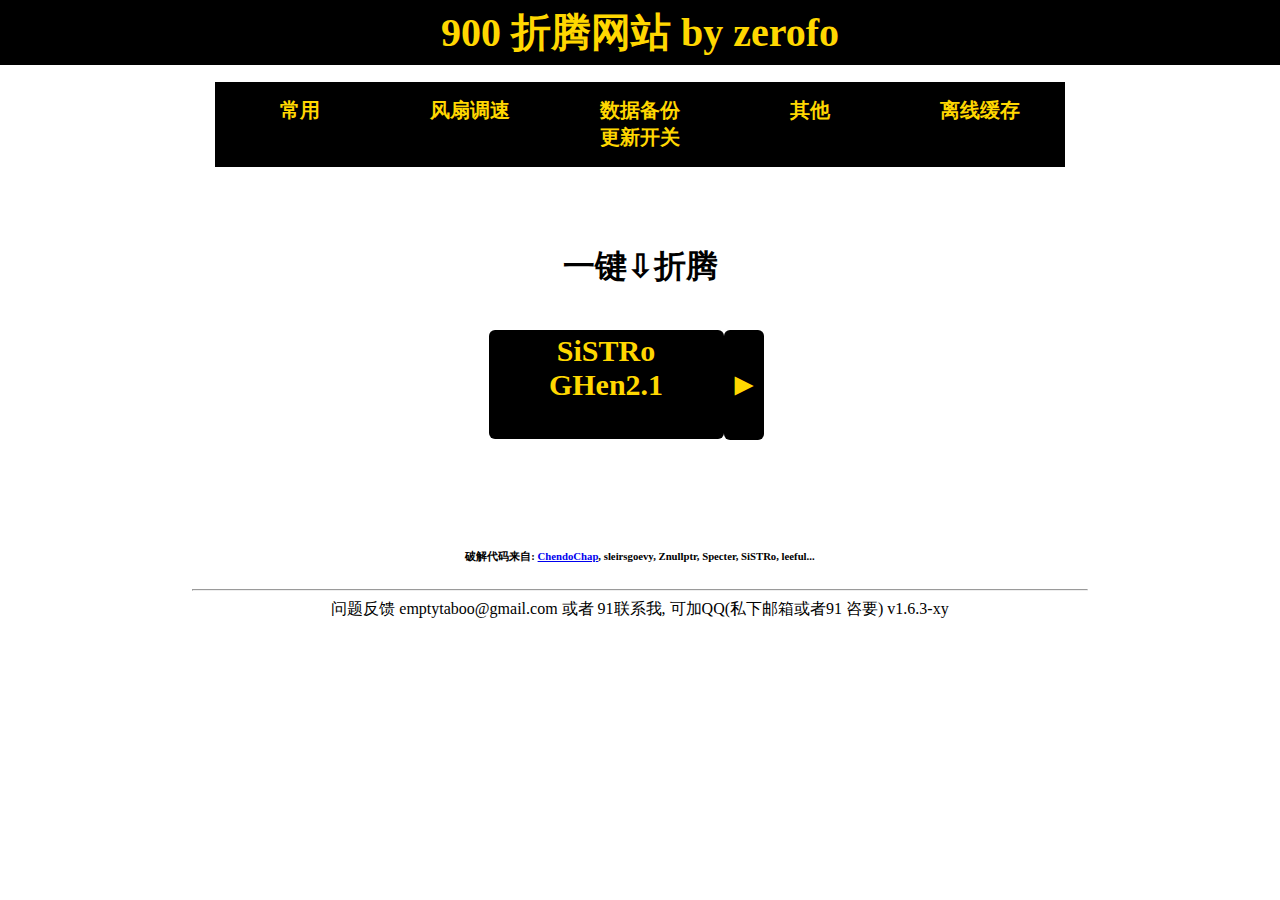
<file: index.html>
<!DOCTYPE html>
<html>
<head>
<meta charset="utf-8"/>


<script src="./common/function.js" defer></script>
<script src="./common/int64.js" defer></script>
<script src="./common/rop.js" defer></script>
<script src="./common/kexploit.js" defer></script>
<script src="./common/webkit.js" defer></script>
<link id="css" rel="stylesheet prefetch" href="css/style.css">
<title>900 折腾网站 by zerofo</title>
</head>
<body>
    <h1 class="webname"> 900 折腾网站 by zerofo</h1>

<div style="clear: both; font-size: 0;">
    <div class="dropdown">
        <h2 class="dropbtn">常用</h2>
        <div class="dropdown-content">
            <h3 class='pllink' onclick="load_script('history-blocker');">禁用历史记录</h3>
            <h3 class='pllink' onclick="load_script('ftp');">FTP</h3>
            <h3 class='pllink' onclick="load_script('todex');">toDEX</h3>
            <h3 class='pllink' onclick="load_script('kernel-clock');">内核时间修复</h3>
            <h3 class='pllink' onclick="load_script('disable-aslr');">关闭随机地址</h3>
            <h3 class='pllink' onclick="load_script('app-dumper');">Dumper</h3>
            <h3 class='pllink' onclick="load_script('rif-renamer');">RIF 重命名</h3>
            <h3 class='pllink' onclick="load_script('miraLoader');">MiraLoader<br>(9021)</h3>
        </div>
    </div>
    <div class="dropdown">
        <h2 class="dropbtn">风扇调速</h2>
        <div class="dropdown-content">
            <div style="display: inline-block;">
                <h3 id="degree-title">目标温度</h3>
                <select id="degree" class="degree select_btn">
                <option value=79 > 默认79 </option>
                <script>
                let select = document.getElementById("degree");
                let option = document.createElement("OPTION");
                for(var i=55; i<=100; i+=5){
                let select = document.getElementById("degree");
                let option = document.createElement("OPTION");
                select.options.add(option);
                option.text = i;
                option.value = i;}
                </script>
                </select>
                <h3 class='pllink' onclick="load_script('fan-threshold');">设置</h3>
            </div>
        </div>
    </div>

    <div class="dropdown">
        <h2 class="dropbtn">数据备份<br>更新开关</h2>
        <div class="dropdown-content">
            <h3 class='pllink' onclick="load_script('disable-updates');">关闭更新</h3>
            <h3 class='pllink' onclick="load_script('enable-updates');">开启更新</h3>
            <h3 class='pllink' onclick="load_script('backup');">数据库备份</h3>
            <h3 class='pllink' onclick="load_script('restore');">数据库恢复</h3>
        </div>
    </div>
    <div class="dropdown">
        <h2 class="dropbtn">其他</h2>
        <div class="dropdown-content" >
            <h3 class='pllink' onclick="load_script('kernel-dumper');">内核 Dumper</h3>
            <h3 class='pllink' onclick="load_script('module-dumper');">模组 Dumper</h3>
            <h3 class='pllink' onclick="load_script('permanent-uart');">UART</h3>
            <h3 class='pllink' onclick="load_script('exit-idu');">退出IDU</h3>
            <h3 class='pllink' onclick="load_script('app2usb');">App2USB</h3>
        </div>
    </div>
    <div class="dropdown">
        <h2 class="dropbtn cache" >离线缓存</h2>
        <div class="dropdown-content">
            <a class='pllink' href="./cache.html">(点我)开启<br>离线缓存</a>
        </div>
    </div>
</div>
<div style="display:block;width: 20%; padding: 20px;">
    <h3 id='orbis' class='pllink' onclick="load_script('Orbis-Toolbox');" style="background-color: purple;display: none;">Orbis 工具箱<br>(用了无法待机, 没事别点)</h3>
</div>

<h1 id="titleONE">一键⇩折腾</h1>
<div id='onekey' style="display:inline-block;">
    <h3 id="oneclick" class="dropbtn diy-btn btn-twinkle" style="padding-top: 4px;" onclick="load_jb();" value='ghen2'>SiSTRo<br>GHen2.1</h3>
    <div class="dropdown">
    <h2 id="pl_switch" class="diy-drop btn-twinkle">▶</h2>
    <div class="dropdown-content diy-dropdown-content">
        <h3 class='link pllink' onclick="change_oneclick('oneclick','SiSTRo<br>GHen2.1', 'ghen2');">SiSTRo<br>GHen2.1</h3>
        <h3 class='link pllink' onclick="change_oneclick('oneclick','MiraLoader<br>(9021)', 'miraLoader');">MiraLoader<br>(9021)</h3>

    </div>
    </div>
</div>

<div id='ing' class='processing' style="visibility:hidden"></div>
    <h2 id="msgs" style="min-height:50px;font-size: 36px;" ></h2>
    </div>
<h6>破解代码来自:
<a href="https://github.com/ChendoChap/pOOBs4">ChendoChap</a>,
sleirsgoevy,
Znullptr,
Specter,
SiSTRo,
leeful...
</h6>
</div>
<div style="width: 70%;">
    
<hr>问题反馈 emptytaboo@gmail.com 或者 91联系我, 可加QQ(私下邮箱或者91 咨要) v1.6.3-xy
</div>
<script>
var IdMap = ["SiSTRo<br>GHen2.1","ghen2"];
var Name=localStorage.getItem("oneclickName");
var Value=localStorage.getItem("oneclickVAL");
if (Name==null||Value==null){Name=IdMap[0]; Value=IdMap[1];}

document.getElementById("oneclick").innerHTML=Name;
document.getElementById("oneclick").value=Value;

document.getElementById('oneclick').style.display='block';
document.getElementById('pl_switch').style.display='block';
jb_done=sessionStorage.getItem('jb_done');
if (jb_done == '1') 
{
    window.orbis.style.display='block';
    window.titleONE.style.display='none';
    document.getElementById('oneclick').style.display='none';
    document.getElementById('pl_switch').style.display='none';
}

    
</script>
</body>
</html>
</file>
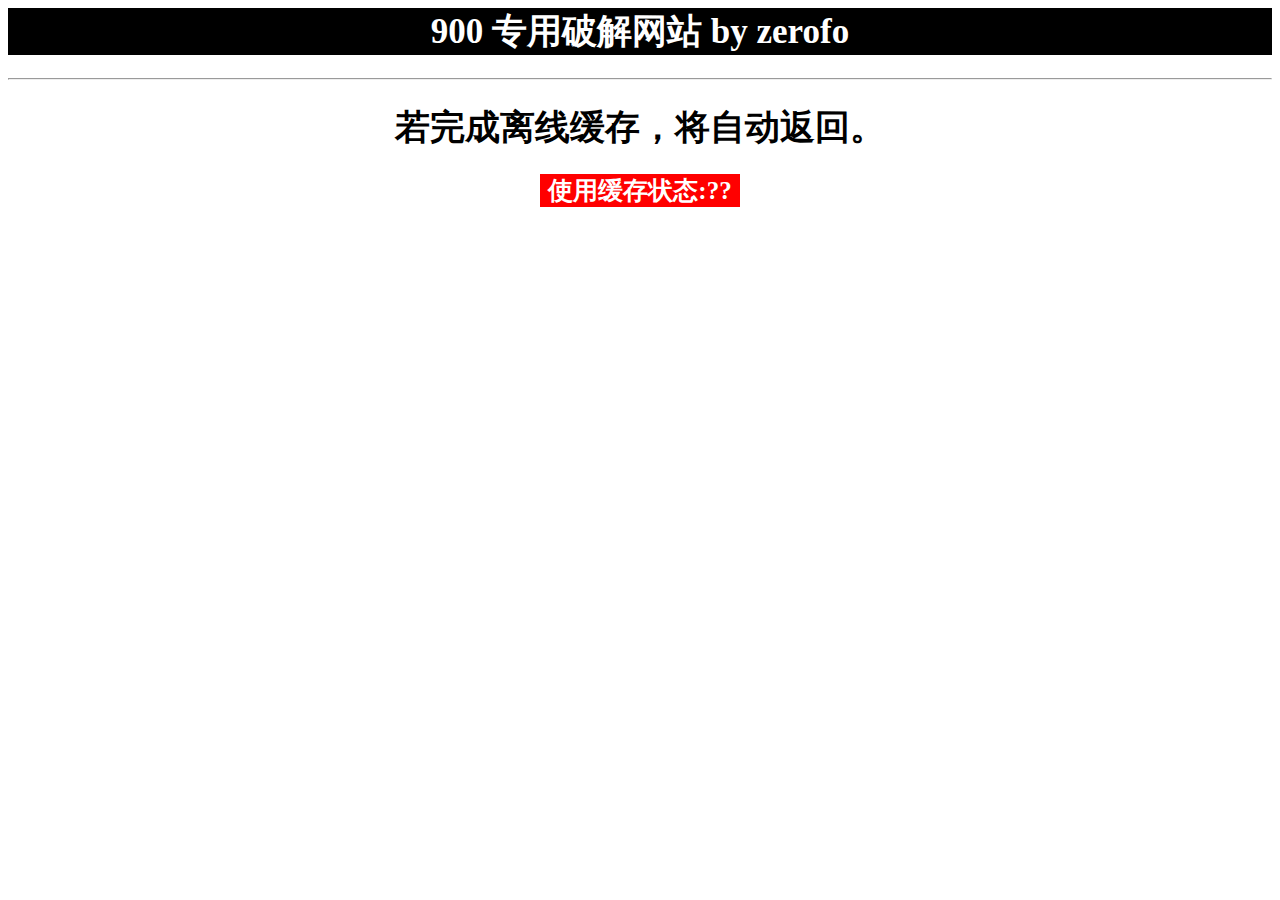
<file: cache.html>
<html manifest="cache.manifest">
<head>
    <meta charset="utf-8"/>
<title>900专用破解网站 by zerofo</title>
</head>
<body>
<h1 style='background-color:black;color:white;font-size:35px;text-align:center;'>900 专用破解网站 by zerofo</h1>
<center>
<h1 id=msgs></h1>
</center>
<hr/>
<h1 style='font-size:35px;text-align:center;'>若完成离线缓存，将自动返回。</h1>
<div style="margin: auto;text-align:center;width:200px; font-size:25px;color:white;background-color: red;"><b id="cached">使用缓存状态:??</b></div>
  
<script>
function CacheProgress(e){Percent=(Math.round(e.loaded / e.total * 100));msgs.innerHTML="正在下载离线缓存(如长时间卡进度 请双清重启再试): " + Percent + "%";}
function CachingDone(){setTimeout(function(){msgs.innerHTML="离线缓存 已成功，即将返回";},100)}
window.applicationCache.addEventListener("progress",CacheProgress,false);window.applicationCache.oncached=function(e){CachingDone(); setTimeout(function(){window.location.href="./index.html";},1000)};

if (window.applicationCache.status==0){
    window.cached.innerHTML="未使用缓存"
}
else{
    window.cached.style.backgroundColor="green";
    window.cached.innerHTML="使用缓存";
}
</script>
</body>
</html>
</file>
<file: css/style.css>
:root{
--mainColor: black;
--fontColor: #ffd700;
--attendColor: black;
--subColor: #ffd700;
--spesColor: black;
}
/*
:root[theme='WX']{
--mainColor: #4d4d4d;
--fontColor: white;
--attendColor: #1AAD19;
--subColor: #AAAAAA;
--spesColor: #1AAD19;
}*/
body,html,div,table,a{
text-align: center;
margin: auto;
}
h1,h2,h3 {
cursor:pointer;
}
/*.btn-twinkle{
    animation: fade-in 6s alternate 1;
    -webkit-animation: fade-in 6s alternate 1;
}*/

@keyframes fade-in {  
    0% {opacity: 0;}/*初始状态 透明度为0*/  
    40% {opacity: 0;}/*过渡状态 透明度为0*/  
    100% {opacity: 1;}/*结束状态 透明度为1*/  
}  
@keyframes moving {  
    from {left:  30%;}/*初始状态 透明度为0*/  
    to {right: : 80%;}/*过渡状态 透明度为0*/  
}  
/*#fixedLayer{
width:240px;
padding-top: 20px;
position:fixed;
font-size: 20px;
color: var(--fontColor);
left:70%;
top:1%;
}*/
@keyframes spin {
from { transform: rotate(0deg); }
to { transform: rotate(360deg); }
}
.processing {
display: inline-block; border: 10px solid var(--subColor);
border-radius: 100%;
border-top: 4px solid var(--attendColor);
border-left: 4px solid var(--attendColor);
width: 10px;
height: 10px;
animation: spin 1s linear infinite;
-webkit-animation: spin 1s linear infinite;

}
.select_btn {
background-color:var(--mainColor);
color:var(--fontColor);
font-size: 18px;
text-align: center;
}
.webname {
margin: 0px;

text-align:center;
background-color:var(--mainColor);
color:var(--fontColor);
font-size:40px;
padding:5px;
}
#usb{
display: none;
}
#pl_switch{
display: none;
width:40px;
height:110px;
line-height:110px;
}
#onekey{
	margin-top: 20px;
}
#oneclick{
/*display: none;*/
margin: 0px;
height:105px;
font-size: 30px;
min-width:235px;
text-decoration:none;
}
.dropbtn {
background-color:var(--mainColor);
color:var(--fontColor);
font-size:20px;
width:160px;
height:65px;
border:none;
padding:5px;
padding-top: 15px;

}
.dropdown {
vertical-align: top;
display:inline-table;
}
.dropdown-content {
border-radius: 6px;
display:none;
position:absolute;
border: 1px solid #000;
background-color:var(--subColor);
min-width:170px;
margin-top:-20px;
box-shadow:0px 16px 16px 0px rgba(0,0,0,0.2);
}
.pllink {
border:none;
border-radius: 6px;
color:black;
padding:12px 10px;
text-decoration:none;
display:block;
font-size:20px;
margin: 0px;
}
.pllink:hover {
background-color:var(--attendColor);
color:var(--fontColor);
}
#degree-title {
min-width:140px;
background-color:var(--mainColor);
color:var(--fontColor);
}
.degree {
min-width:170px;
min-height: 50px;
border:none;
background-color:var(--subColor);
color:var(--mainColor);
}
.diy-btn {
border-radius: 6px;
padding:0;
outline:none;
float:left;
}
.diy-drop {
margin: 0 auto;
height:65px;
font-size: 23px;
min-width:25px;
border:none;
background-color:var(--mainColor);
color:var(--fontColor);
border-radius: 6px;
}
.diy-dropdown-content {
padding:0px;
position:absolute;
min-height: 55px;
margin-top:-110px;
margin-left:40px;
}
.link{
min-width:160px;
min-height: 30px;
}
.dropdown:hover .dropdown-content {
display:block;
z-index:1;
}
.dropdown:hover .dropbtn {
background-color:var(--attendColor);
color:var(--fontColor);
}
.diy-btn:hover {
background-color:var(--attendColor);
color:var(--fontColor);
}
.info_msgs {
min-height:88px;
font-size: 24px;
}
.cache {
background-color:var(--spesColor);
}
</file>
